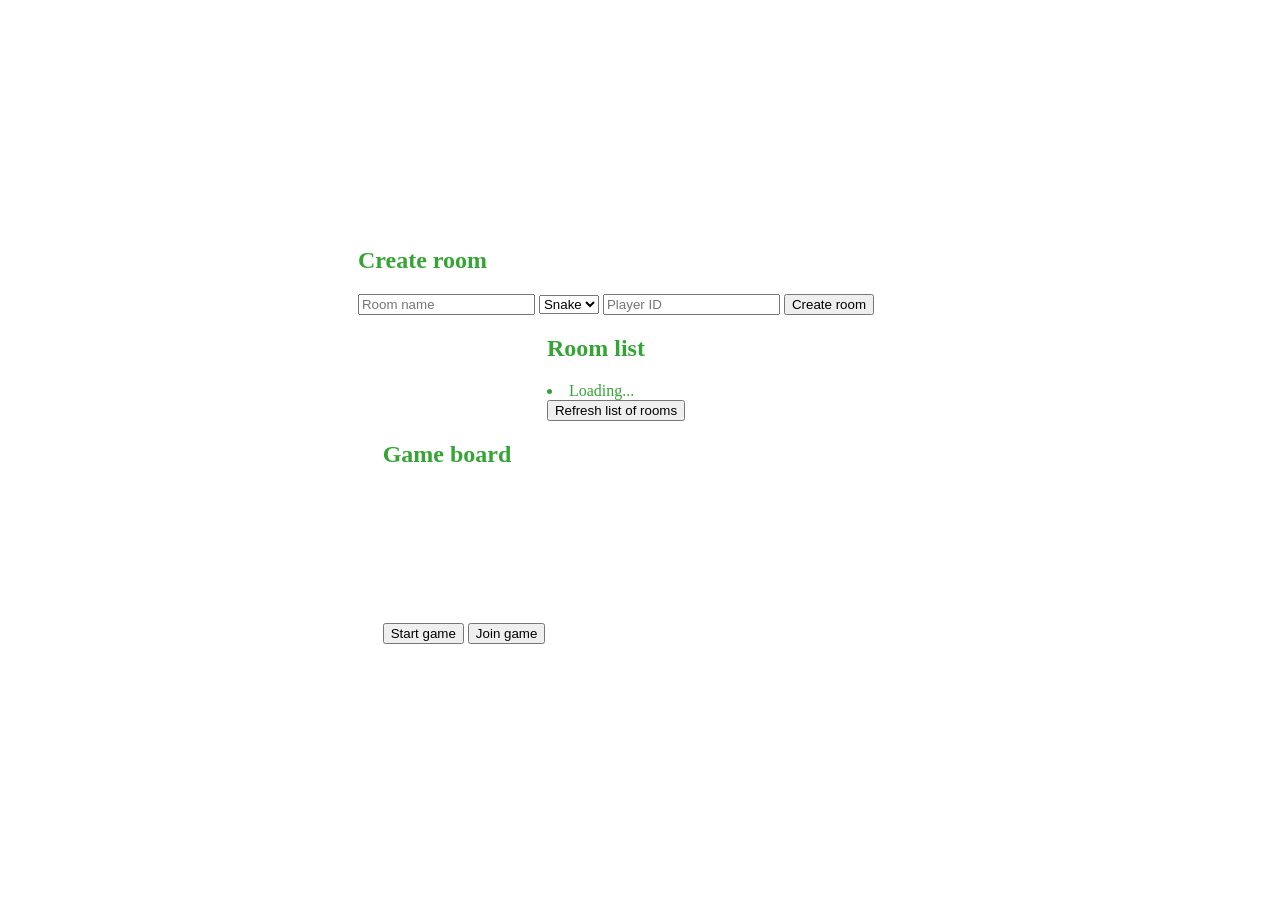
<file: games/index.html>
<!DOCTYPE html>
<html lang="en">
<head>
  <meta charset="UTF-8">
  <meta name="viewport" content="width=device-width, initial-scale=1.0">
  <meta http-equiv="X-UA-Compatible" content="ie=edge">
  <title>Snake Game</title>
  <link rel="stylesheet" href="style.css">
  <script src="common.js"></script>
</head>
<body>


<form id="createRoom" onSubmit="event.preventDefault(); createRoom(); return false;">
  <h2>Create room</h2>
  <input type="text" id="inputRoomName" name="roomName" placeholder="Room name" required/>
  <select id="inputGameName" required>
    <option value="snake" selected>Snake</option>
    <option value="draw">Draw</option>
  </select>
  <input type="number" id="inputPlayerId" name="playerId" placeholder="Player ID" onChange="setPlayer()" required/>
  <button>Create room</button>
</form>

<div>
  <h2>Room list</h2>
  <div id="roomList">
    <strong>Loading...</strong>
  </div>
  <button onClick="refreshRoomList(); return false;">Refresh list of rooms</button>
</div>

<div>
  <h2>Game board</h2>
  <div id="roomInfo"></div>
  <button onClick="startGame()">Start game</button>
  <button onClick="joinGame()">Join game</button>
  <canvas id="gameBoard"></canvas>

</div>


<script>

    loadJS = (url, implementationCode, location) => {
        //url is URL of external file, implementationCode is the code
        //to be called from the file, location is the location to
        //insert the <script> element

        var scriptTag = document.createElement('script');
        scriptTag.src = url;

        scriptTag.onload = () => implementationCode(url);
        // scriptTag.onreadystatechange = implementationCode;

        location.appendChild(scriptTag);
    };
    let onLoadGameScript = function (url) {
        this.loadedGames = url //todo array
    }

    async function startGame() {
        if (this.loadedGames === undefined) {
            await loadJS("http://localhost:63342/multiplayerServer/games/snake/script.js", onLoadGameScript, document.body);
        }
        serverConnection.startGame();
    }

    function joinGame() {
        if (this.loadedGames === undefined) {
            loadJS("http://localhost:63342/multiplayerServer/games/snake/script.js", onLoadGameScript, document.body);
        }
    }

    function setPlayer() {
        serverConnection.setPlayerId(document.getElementById("inputPlayerId").value)
    }

    function createRoom() {
        const roomName = document.getElementById("inputRoomName").value
        const gameName = document.getElementById("inputGameName").value
        const roomOwner = document.getElementById("inputPlayerId").value
        serverConnection.createRoom({roomName, gameName, roomOwner}, refreshRoomList);
    }

    function refreshRoomList() {
        console.log("Refreshing room list")
        const ul = document.getElementById("roomList");
        ul.innerHTML = "";
        const li = document.createElement("li");
        li.appendChild(document.createTextNode("Loading..."));
        ul.appendChild(li);

        serverConnection.getRoomList().then(rooms => {
            ul.innerHTML = "";
            renderRoomList(rooms)
        })
    }

    function renderRoomList(rooms) {
        if (rooms.length) {
            for (let i = 0; i < rooms.length; i++) {
                const ul = document.getElementById("roomList");
                const textNode = document.createElement('button')
                textNode.innerHTML = rooms[i].roomName + " " + rooms[i].roomId + " " + rooms[i].state + " " + rooms[i].connectedPlayers.length;

                textNode.addEventListener("click", function () {
                    serverConnection.setRoomId(rooms[i].roomId);
                });

                ul.appendChild(textNode);
            }
        } else {
            const ul = document.getElementById("roomList");
            const li = document.createElement("li");
            li.appendChild(document.createTextNode("No room available"));
            ul.appendChild(li);
        }
    }

    function renderRoomDetails(room) {
        const div = document.getElementById("roomInfo");
        div.innerHTML = "";
        const textNode = document.createElement('div')
        textNode.innerHTML = room.roomName + " " + room.roomId + " " + room.state + " " + room.connectedPlayers.length;
        div.appendChild(textNode);
    }


    const serverConnection = new ServerHelper("http://localhost:8080")
    serverConnection.onRoomChangeCallback(renderRoomDetails)
    refreshRoomList();


</script>


</body>
</html>
</file>
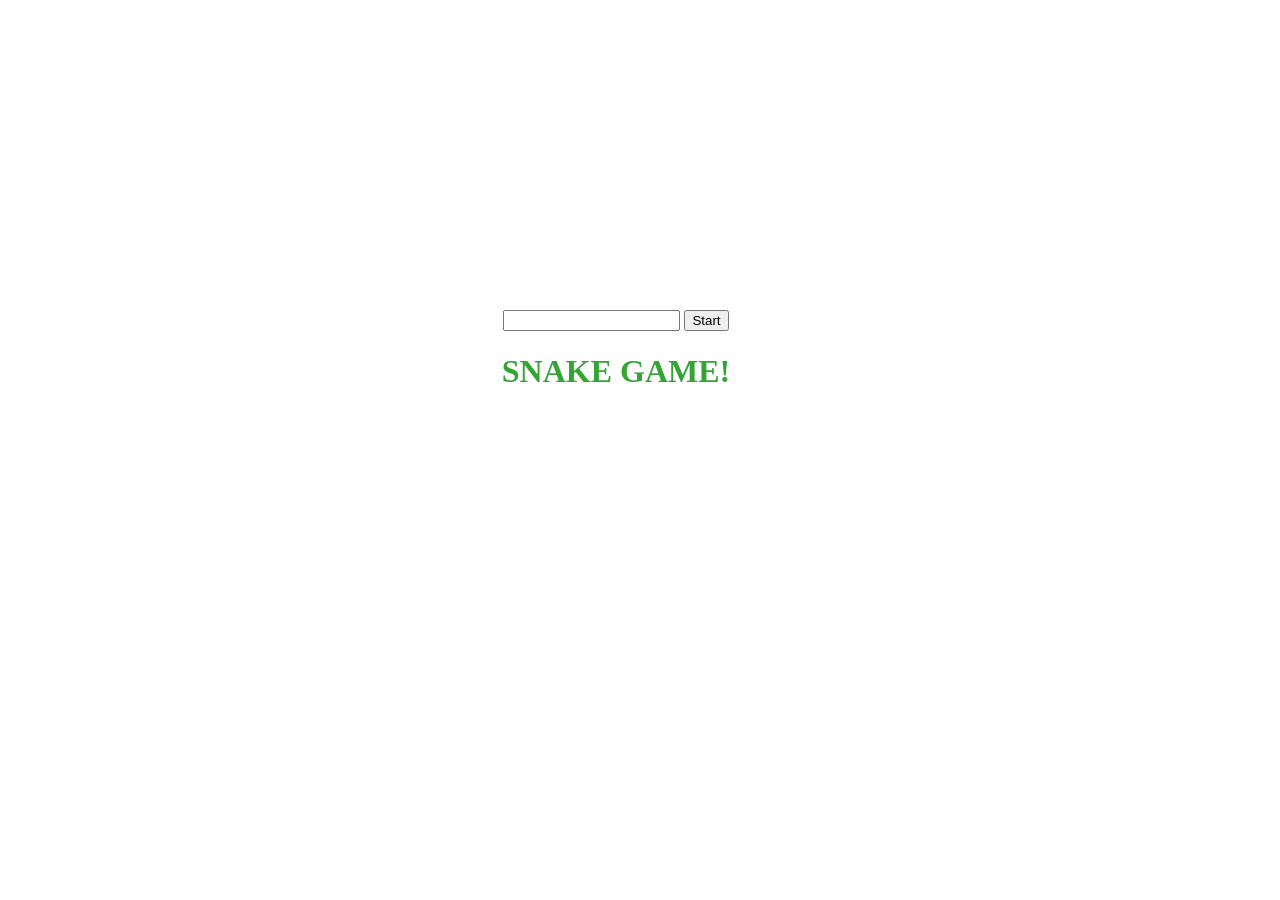
<file: games/snake/index.html>
<!DOCTYPE html>
<html lang="en">
<head>
    <meta charset="UTF-8">
    <meta name="viewport" content="width=device-width, initial-scale=1.0">
    <meta http-equiv="X-UA-Compatible" content="ie=edge">
    <title>Snake Game</title>
    <link rel="stylesheet" href="style.css">
    <script defer src="script.js"></script>
</head>
<body>



<div>
    <script>
        function startGame() {
            fetch('http://localhost:8080/start', {
                method: 'POST',
                headers: {'Content-Type': 'application/json'},
                body: JSON.stringify({})
            })
        }
    </script>
    <input id="playerId" type="text" name="playerId"/>
    <button onclick="startGame()">Start</button>
</div>
    <h1>SNAKE GAME!</h1>
    <canvas id="snake" ></canvas>
</body>
</html>
</file>
<file: games/style.css>
body {
    height: 95vh;
    width: 95vw;
    display: flex;
    flex-direction: column;
    justify-content: center;
    align-items: center;
    background-color: white;
    color: rgb(52, 165, 52);
}
</file>
<file: games/snake/style.css>
body{
    height: 95vh;
    width: 95vw;
    display: flex;
    flex-direction: column;
    justify-content: center;
    align-items: center;
    background-color:white;
    color: rgb(52, 165, 52);
}
</file>
